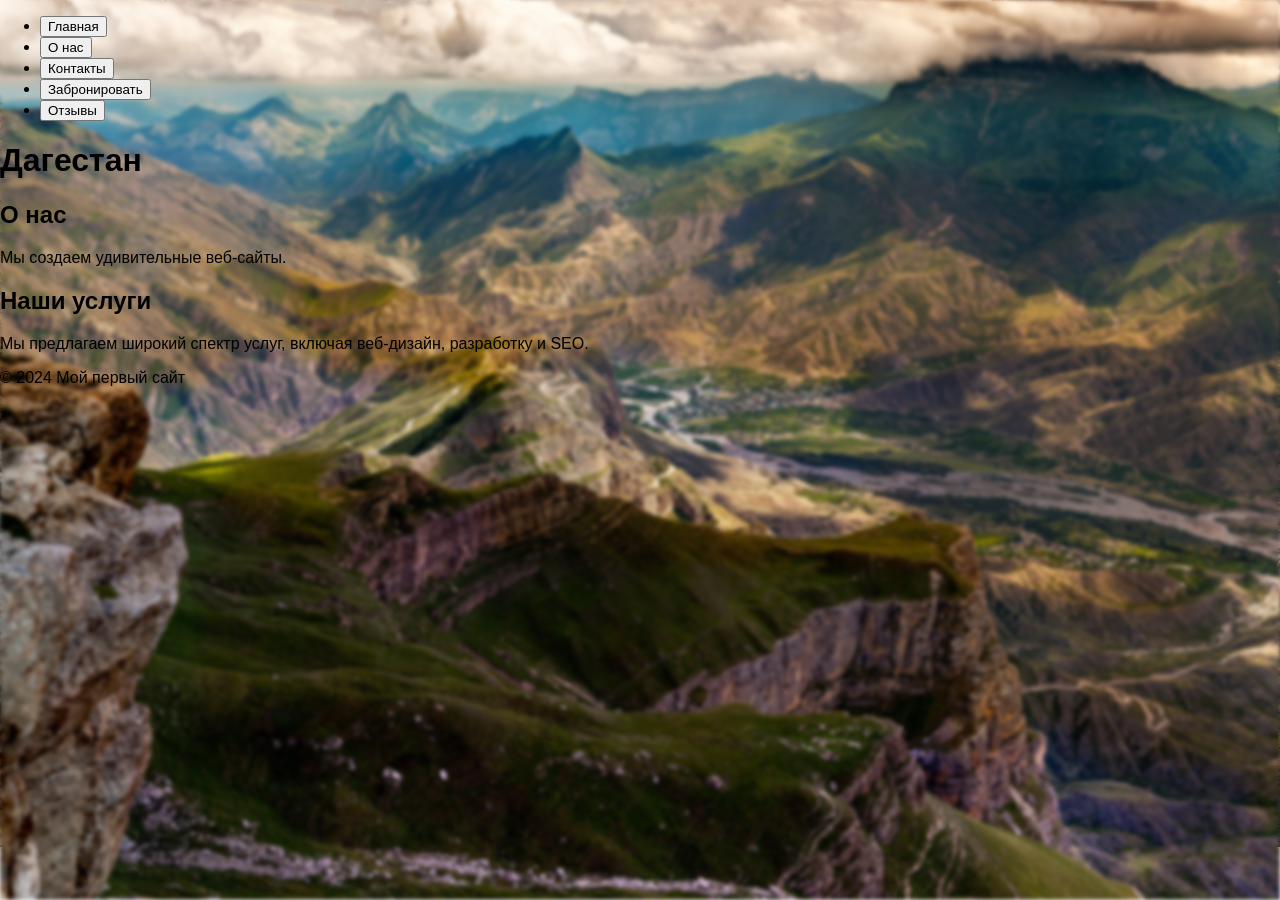
<file: index/index.html>
<!DOCTYPE html>
<html lang="ru">
<head>
    <meta charset="UTF-8">
    <meta name="viewport" content="width=device-width, initial-scale=1.0">
    <title>Частные туры по Дагестану</title>
    <link rel="stylesheet" type="text/css" href="C:\Users\Max\Desktop\DAGESTAN\style\style.css">
    <style>
        body {
          font-family: Arial, sans-serif;
          margin: 0;
          padding: 0;
          background-image: url("backphoto.jpg"); 
          background-size: cover; 
          background-repeat: no-repeat;
        }
        body::before {
            content: "";
            position: absolute;
            top: 0;
            left: 0;
            right: 0;
            bottom: 0;
            background-image: url("backphoto.jpg");
            background-size: cover;
            background-repeat: no-repeat;
            filter: blur(2px); 
            z-index: -1; 
}
      </style>
</head>
    <nav class="list">
        <ul>
            <li><span > <button href="#">Главная</button> </button></span></li> 
            <li><span > <button href="#">О нас</button></span></li>
            <li><span > <button href="#">Контакты</button></span></li>
            <li><span > <button href="#">Забронировать</button></span></li>
            <li><span > <button href="#">Отзывы</button></span></li>
        </ul>
    </nav>
    <header>
        <h1>Дагестан</h1>
    </header>
    <body>
    <main>
        <section>
            <h2>О нас</h2>
            <p>Мы создаем удивительные веб-сайты.</p>
        </section>
        <section>
            <h2>Наши услуги</h2>
            <p>Мы предлагаем широкий спектр услуг, включая веб-дизайн, разработку и SEO.</p>
        </section>
    </main>
    <footer>
        <p>&copy; 2024 Мой первый сайт</p>
    </footer>
</body>
</html>
</file>
